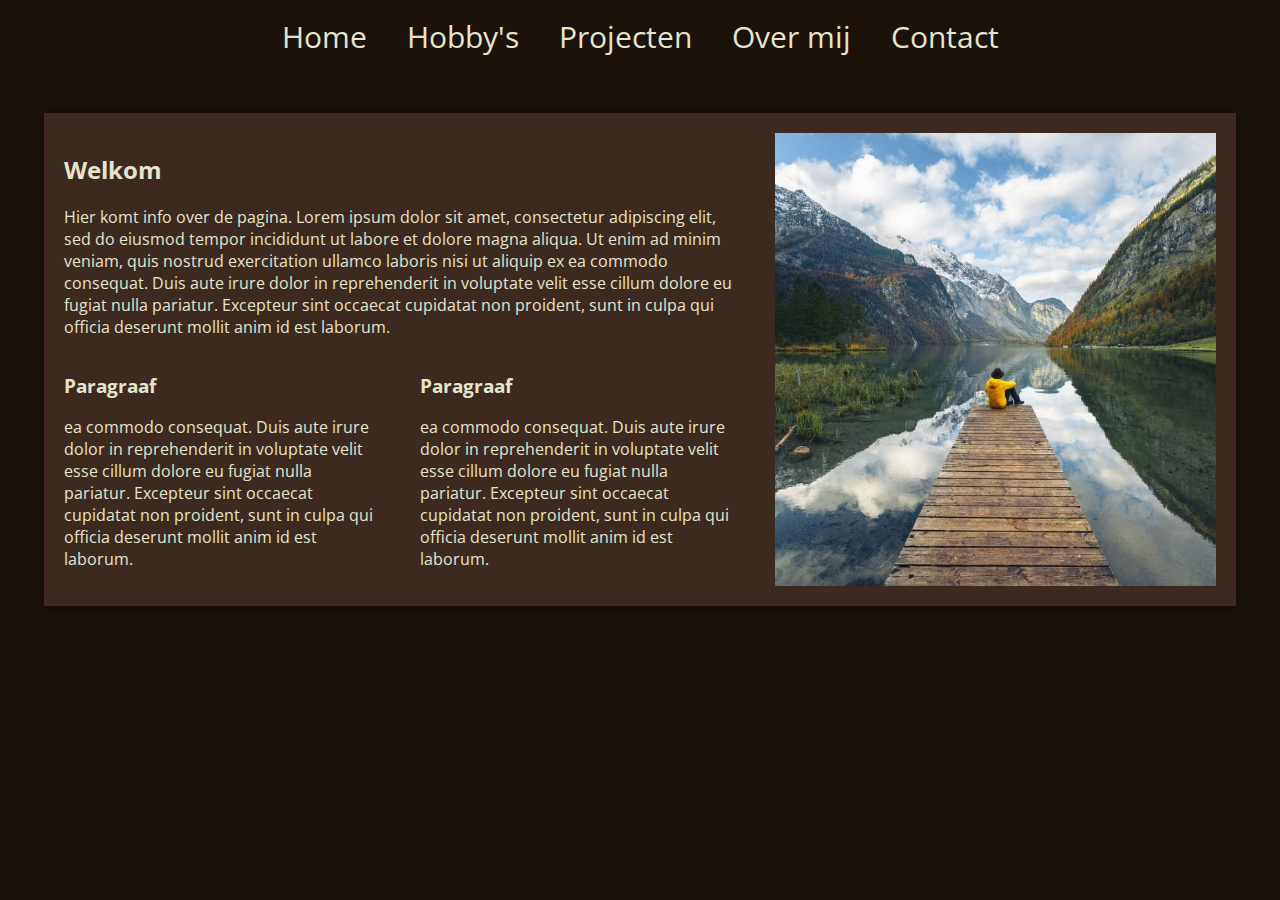
<file: Portfolio_Website/index.html>
<!DOCTYPE html>
<html lang="nl">
<head>
    <meta charset="UTF-8">
    <meta http-equiv="X-UA-Compatible" content="IE=edge">
    <meta name="viewport" content="width=device-width, initial-scale=1.0">
    <title>Marne</title>
    <link rel="shortcut icon" type="image/png" href="Images/marne.png">
    <link href="css/Style.css" rel="stylesheet">
    <script src="js/functions.js" defer></script>
</head>
<body id="body">
    <header>
        <div onclick="loadingSwitch()" class="loadingSwitch" id="loadingSwitch"></div>
        <a name="nav"></a>
        <nav>
            <ul class="menuList">
                <li class="listItem"><a href="index.html#nav" class="menuItem">Home</a></li>
                <li class="listItem"><a href="hobby.html" class="menuItem">Hobby's</a></li>
                <li class="listItem"><a href="projecten.html" class="menuItem">Projecten</a></li>
                <li class="listItem"><a href="over-mij.html" class="menuItem">Over mij</a></li>
                <li class="listItem"><a href="contact.html" class="menuItem">Contact</a></li>
            </ul>
        </nav>
    </header>

    <main>
        <div class="intro introHome">
            <div class="introHomeText">
                <section class="introHomeHeadText">
                    <h2>Welkom</h2>
                    <p>
                        Hier komt info over de pagina. Lorem ipsum dolor sit amet,
                        consectetur adipiscing elit, sed do eiusmod tempor incididunt
                        ut labore et dolore magna aliqua. Ut enim ad minim veniam,
                        quis nostrud exercitation ullamco laboris nisi ut aliquip ex
                        ea commodo consequat. Duis aute irure dolor in reprehenderit
                        in voluptate velit esse cillum dolore eu fugiat nulla pariatur.
                        Excepteur sint occaecat cupidatat non proident, sunt in culpa
                        qui officia deserunt mollit anim id est laborum.
                    </p>
                </section>
                <section class="introHomeP">
                    <h3>Paragraaf</h3>
                    <p>
                        ea commodo consequat. Duis aute irure dolor in reprehenderit
                        in voluptate velit esse cillum dolore eu fugiat nulla pariatur.
                        Excepteur sint occaecat cupidatat non proident, sunt in culpa
                        qui officia deserunt mollit anim id est laborum.
                    </p>
                </section>
                <section class="introHomeP">
                    <h3>Paragraaf</h3>
                    <p>
                        ea commodo consequat. Duis aute irure dolor in reprehenderit
                        in voluptate velit esse cillum dolore eu fugiat nulla pariatur.
                        Excepteur sint occaecat cupidatat non proident, sunt in culpa
                        qui officia deserunt mollit anim id est laborum.
                    </p>
                </section>
            </div>
            <img class="introHomeImg" src="Images/intro.jpg" alt="name">
        </div>
        <div class="activateFun" onclick="activateFun()"></div>
        <section class="sectionFunContainer" id="sectionFunContainer">
            <div class="sectionFun pictureHome">
                <h2>Wat kijkt Jeffrey?</h2>
                <img src="Images/indian.png" id="imgChange" alt="Jeffrey">
                <button onclick="changeImg()">Click me</button>
            </div>
            <div class="sectionFun magicBall">
                <h2>Magic 8 Ball</h2>
                <p>Stel een vraag en klik op de bal!</p>
                <input type="text" id="question">
                <div id="eightBall" class="eightBall">
                    <div class="answer">
                        <p id="eight">8</p>
                        <p id="answer"></p>
                    </div>
                </div>
            </div>
        </section>
    </main>
</body>
</html>
</file>
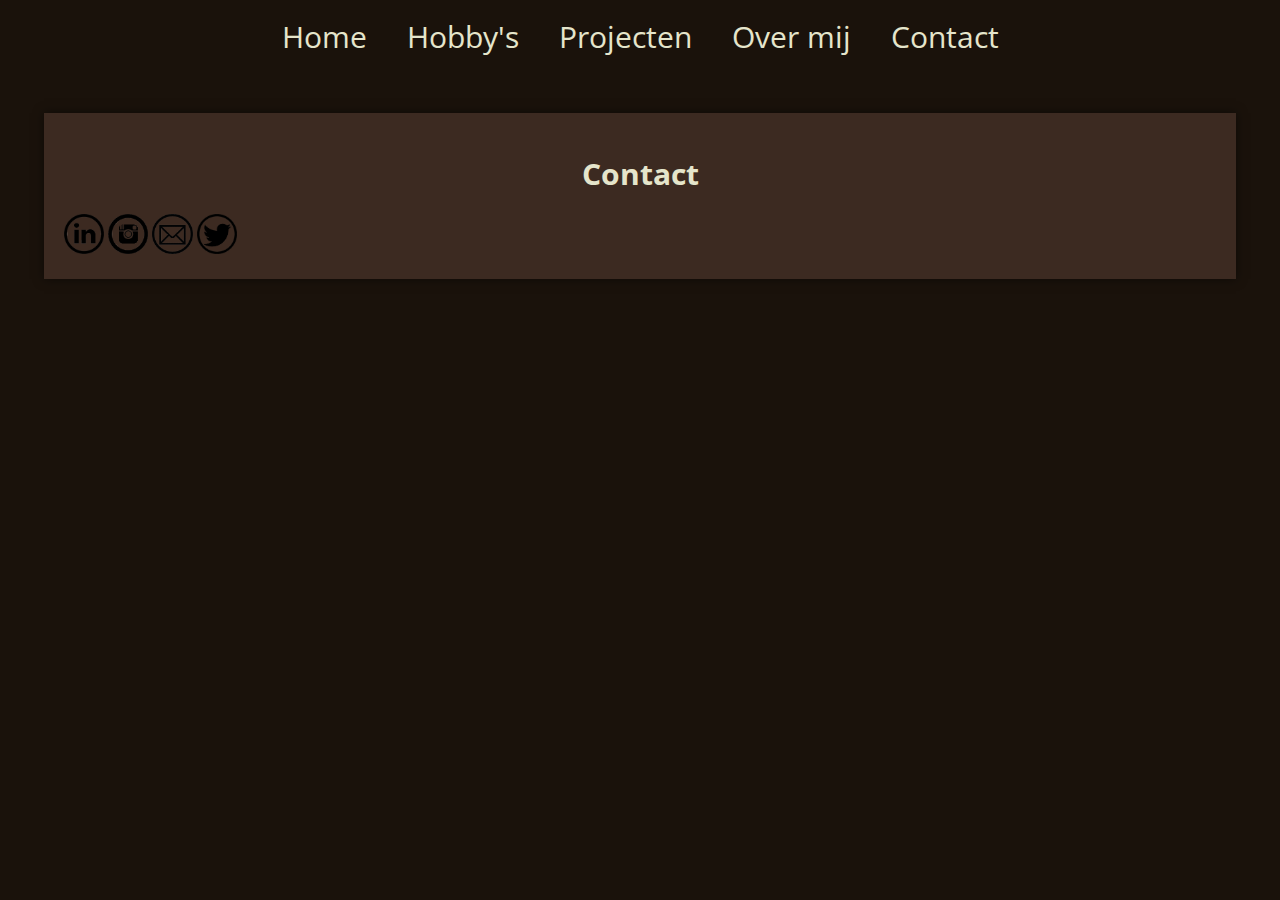
<file: Portfolio_Website/contact.html>
<!DOCTYPE html>
<html lang="nl">
<head>
  <meta charset="UTF-8">
  <meta http-equiv="X-UA-Compatible" content="IE=edge">
  <meta name="viewport" content="width=device-width, initial-scale=1.0">
  <title>Marne</title>
  <link rel="shortcut icon" type="image/png" href="Images/marne.png">
  <link href="css/Style.css" rel="stylesheet">
  <script src="js/functions.js" defer></script>
</head>
<body>
<header>
  <nav>
    <a name="nav"></a>
    <ul class="menuList">
      <li class="listItem"><a href="index.html#nav" class="menuItem">Home</a></li>
      <li class="listItem"><a href="hobby.html" class="menuItem">Hobby's</a></li>
      <li class="listItem"><a href="projecten.html" class="menuItem">Projecten</a></li>
      <li class="listItem"><a href="over-mij.html" class="menuItem">Over mij</a></li>
      <li class="listItem"><a href="contact.html" class="menuItem">Contact</a></li>
    </ul>
  </nav>
</header>
<main>
  <div class="intro ">
    <h1 class="pageTitle">Contact</h1>
    <section class="introContact">
      <a href="/" class="contactIcons"><img alt="linked in" src="Images/linkedInIconBlack.png"></a>
      <a href="https://www.instagram.com/marne.vd/" target="_blank" class="contactIcons"><img alt="instagram" src="Images/instagramIconBlack.png"></a>
      <a href="mailto: wil.stemmers@outlook.com" target="_blank" class="contactIcons"><img alt="e-mail" src="Images/mailIconBlack.png"></a>
      <a href="" class="contactIcons"><img alt="twitter" src="Images/twitterIconBlack.png"></a>
    </section>

  </div>
</main>
</body>
</html>
</file>
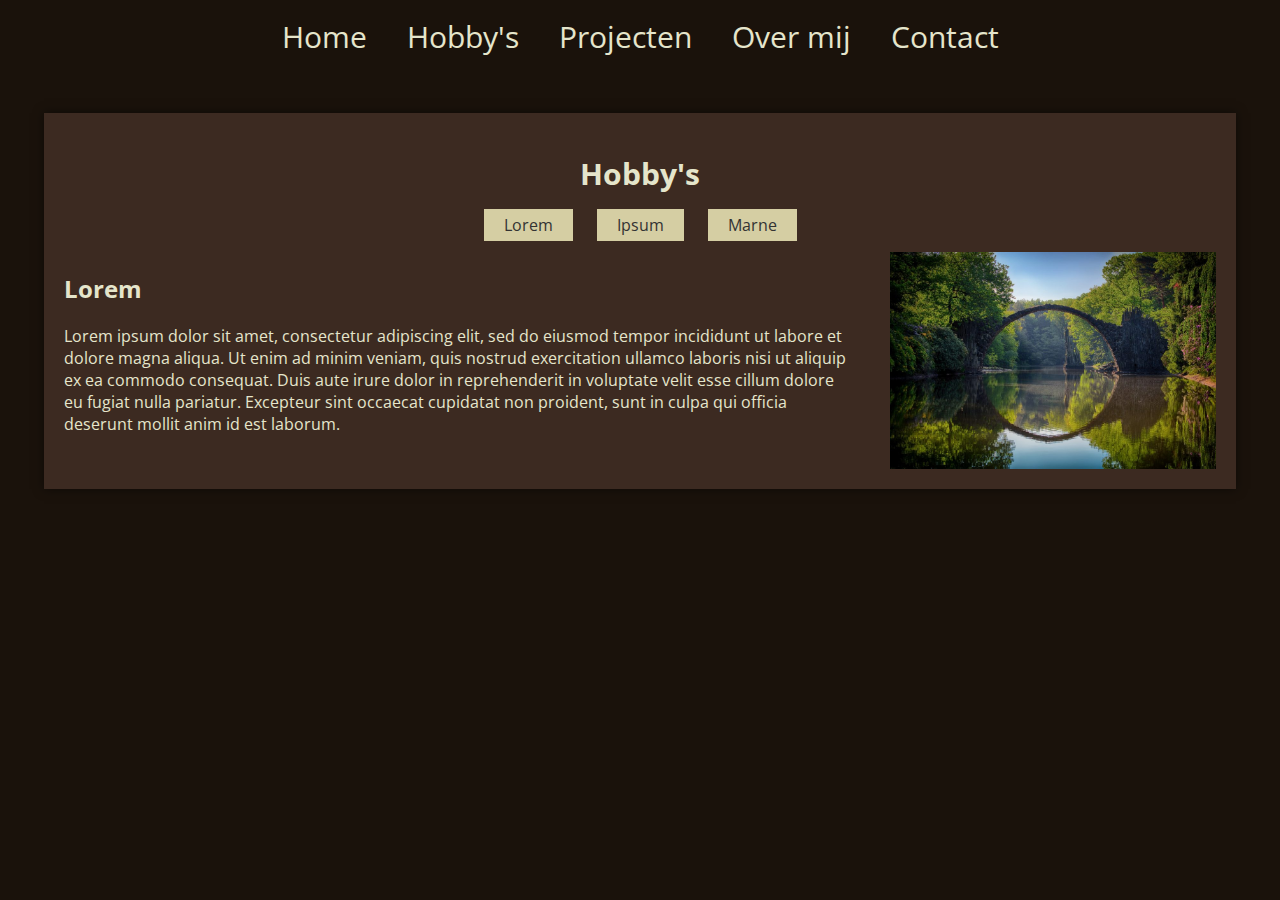
<file: Portfolio_Website/hobby.html>
<!DOCTYPE html>
<html lang="nl">
<head>
  <meta charset="UTF-8">
  <meta http-equiv="X-UA-Compatible" content="IE=edge">
  <meta name="viewport" content="width=device-width, initial-scale=1.0">
  <title>Marne</title>
  <link rel="shortcut icon" type="image/png" href="Images/marne.png">
  <link href="css/Style.css" rel="stylesheet">
  <script src="js/functions.js" defer></script>
</head>
<body>
  <header>
    <nav>
      <a name="nav"></a>
      <ul class="menuList">
        <li class="listItem"><a href="index.html#nav" class="menuItem">Home</a></li>
        <li class="listItem"><a href="hobby.html" class="menuItem">Hobby's</a></li>
        <li class="listItem"><a href="projecten.html" class="menuItem">Projecten</a></li>
        <li class="listItem"><a href="over-mij.html" class="menuItem">Over mij</a></li>
        <li class="listItem"><a href="contact.html" class="menuItem">Contact</a></li>
      </ul>
    </nav>
  </header>
  <main>
    <div class="intro introHobby">
      <h1 class="pageTitle">Hobby's</h1>
      <ul class="introHobbyList">
        <li class="introHobbyListItem" onclick="hobbySection(1)">Lorem</li>
        <li class="introHobbyListItem" onclick="hobbySection(2)">Ipsum</li>
        <li class="introHobbyListItem" onclick="hobbySection(3)">Marne</li>
      </ul>
      <div class="introHobbySections">
        <section class="introHobbyText" id="section1">
          <h2>Lorem</h2>
          <p>
            Lorem ipsum dolor sit amet, consectetur adipiscing elit, sed do eiusmod
            tempor incididunt ut labore et dolore magna aliqua. Ut enim ad minim veniam,
            quis nostrud exercitation ullamco laboris nisi ut aliquip ex ea commodo consequat.
            Duis aute irure dolor in reprehenderit in voluptate velit esse cillum dolore eu
            fugiat nulla pariatur. Excepteur sint occaecat cupidatat non proident, sunt in
            culpa qui officia deserunt mollit anim id est laborum.
          </p>
        </section>
        <img src="Images/hobby-s1.jpg" alt="hobby s1" class="introHobbyImg" id="sectionImg1">
        <section class="introHobbyText" id="section2">
          <h2>Ipsum</h2>
          <p>
            Lorem ipsum dolor sit amet, consectetur adipiscing elit, sed do eiusmod
            tempor incididunt ut labore et dolore magna aliqua. Ut enim ad minim veniam,
            quis nostrud exercitation ullamco laboris nisi ut aliquip ex ea commodo consequat.
            Duis aute irure dolor in reprehenderit in voluptate velit esse cillum dolore eu
            fugiat nulla pariatur. Excepteur sint occaecat cupidatat non proident, sunt in
            culpa qui officia deserunt mollit anim id est laborum.
          </p>
        </section>
        <img src="Images/hobby-s2.jpg" alt="hobby s2" class="introHobbyImg" id="sectionImg2">
        <section class="introHobbyText" id="section3">
          <h2>Marne</h2>
          <p>
            Lorem ipsum dolor sit amet, consectetur adipiscing elit, sed do eiusmod
            tempor incididunt ut labore et dolore magna aliqua. Ut enim ad minim veniam,
            quis nostrud exercitation ullamco laboris nisi ut aliquip ex ea commodo consequat.
            Duis aute irure dolor in reprehenderit in voluptate velit esse cillum dolore eu
            fugiat nulla pariatur. Excepteur sint occaecat cupidatat non proident, sunt in
            culpa qui officia deserunt mollit anim id est laborum.
          </p>
        </section>
        <img src="Images/hobby-s3.jpg" alt="hobby s3" class="introHobbyImg" id="sectionImg3">
      </div>
    </div>
  </main>
</body>
</html>
</file>
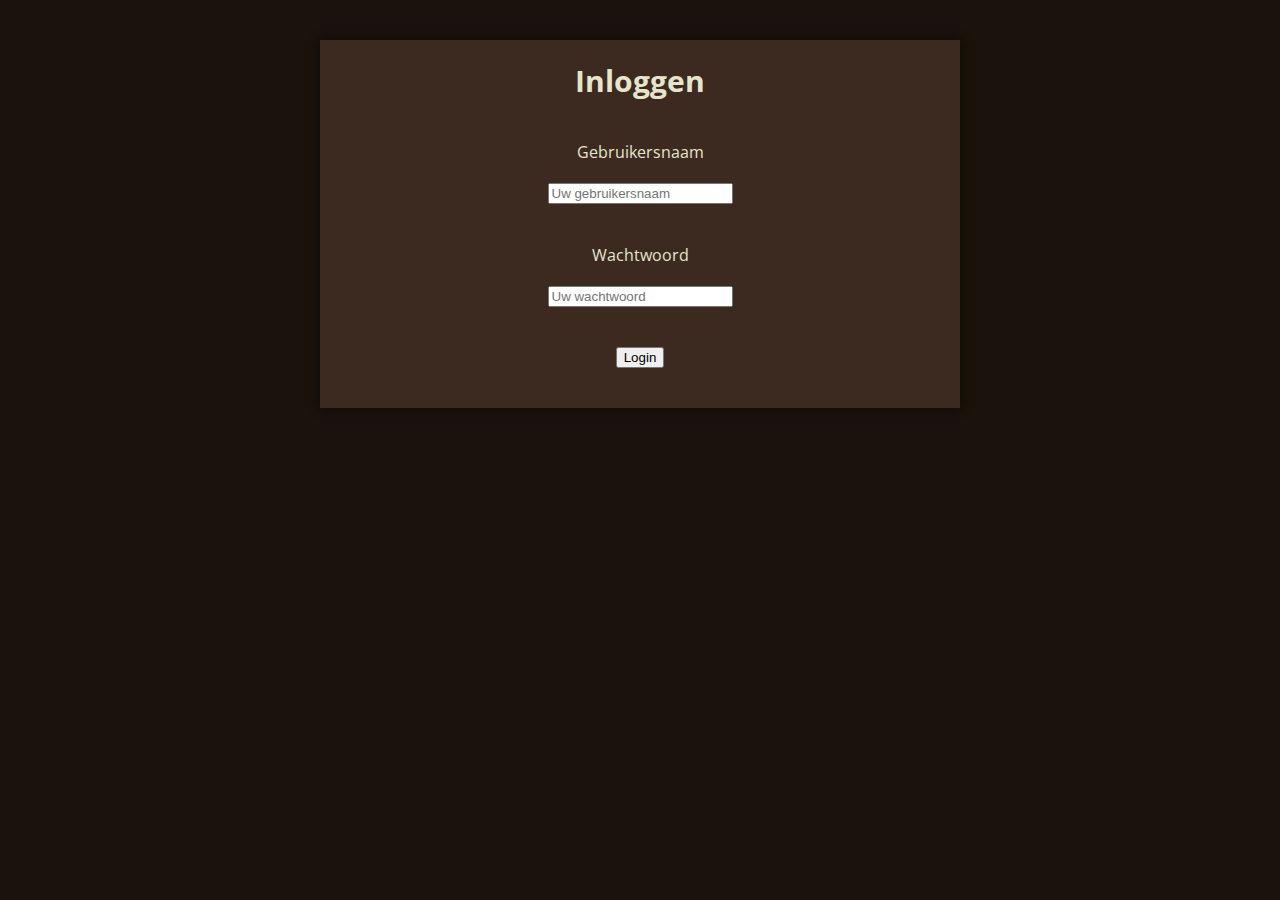
<file: Portfolio_Website/login.html>
<!DOCTYPE html>
<html lang="nl">
<head>
    <meta charset="UTF-8">
    <meta http-equiv="X-UA-Compatible" content="IE=edge">
    <meta name="viewport" content="width=device-width, initial-scale=1.0">
    <title>Marne</title>
    <link rel="shortcut icon" type="image/png" href="Images/marne.png">
    <link href="css/Style.css" rel="stylesheet">
</head>
<body>
<main>
    <div class="intro introLogin">
    <h1 class="pageTitle">Inloggen</h1>
    <form action="index.html" method="post" class="loginForm">
        <label class="loginFormLabel">Gebruikersnaam</label>
        <input type="text" placeholder="Uw gebruikersnaam" name="uname" required>

        <label class="loginFormLabel">Wachtwoord</label>
        <input type="password" placeholder="Uw wachtwoord" name="password" required>

        <button type="submit" class="loginFormLabel">Login</button>
    </form>

    </div>

</main>
</body>
</html>
</file>
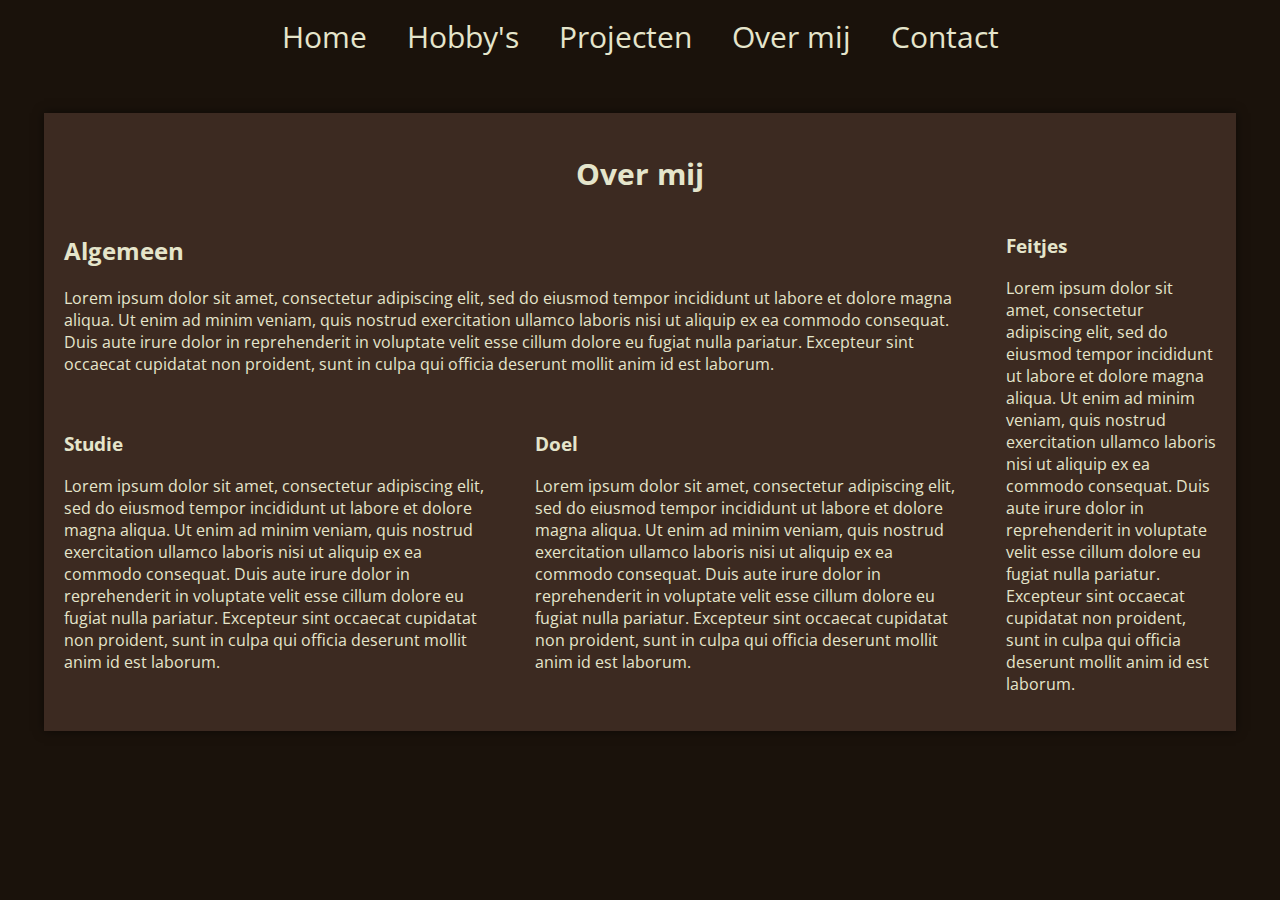
<file: Portfolio_Website/over-mij.html>
<!DOCTYPE html>
<html lang="nl">
<head>
  <meta charset="UTF-8">
  <meta http-equiv="X-UA-Compatible" content="IE=edge">
  <meta name="viewport" content="width=device-width, initial-scale=1.0">
  <title>Marne</title>
  <link rel="shortcut icon" type="image/png" href="Images/marne.png">
  <link href="css/Style.css" rel="stylesheet">
  <script src="js/functions.js" defer></script>
</head>
<body>
<header>
  <nav>
    <a name="nav"></a>
    <ul class="menuList">
      <li class="listItem"><a href="index.html#nav" class="menuItem">Home</a></li>
      <li class="listItem"><a href="hobby.html" class="menuItem">Hobby's</a></li>
      <li class="listItem"><a href="projecten.html" class="menuItem">Projecten</a></li>
      <li class="listItem"><a href="over-mij.html" class="menuItem">Over mij</a></li>
      <li class="listItem"><a href="contact.html" class="menuItem">Contact</a></li>
    </ul>
  </nav>
</header>
<main>
  <div class="intro introOverMij">
    <h1 class="pageTitle">Over mij</h1>
    <div class="introOverMijSections">
      <section class="introOverMijSectionsMain">
        <article class="introOverMijHeadText">
          <h2>Algemeen</h2>
          <p>
            Lorem ipsum dolor sit amet, consectetur adipiscing elit,
            sed do eiusmod tempor incididunt ut labore et dolore magna
            aliqua. Ut enim ad minim veniam, quis nostrud exercitation
            ullamco laboris nisi ut aliquip ex ea commodo consequat.
            Duis aute irure dolor in reprehenderit in voluptate velit
            esse cillum dolore eu fugiat nulla pariatur. Excepteur sint
            occaecat cupidatat non proident, sunt in culpa qui officia
            deserunt mollit anim id est laborum.
          </p>
        </article>
        <article class="introOverMijP">
          <h3>Studie</h3>
          <p>
            Lorem ipsum dolor sit amet, consectetur adipiscing elit,
            sed do eiusmod tempor incididunt ut labore et dolore magna
            aliqua. Ut enim ad minim veniam, quis nostrud exercitation
            ullamco laboris nisi ut aliquip ex ea commodo consequat.
            Duis aute irure dolor in reprehenderit in voluptate velit
            esse cillum dolore eu fugiat nulla pariatur. Excepteur sint
            occaecat cupidatat non proident, sunt in culpa qui officia
            deserunt mollit anim id est laborum.
          </p>
        </article>
        <article class="introOverMijP">
          <h3>Doel</h3>
          <p>
            Lorem ipsum dolor sit amet, consectetur adipiscing elit,
            sed do eiusmod tempor incididunt ut labore et dolore magna
            aliqua. Ut enim ad minim veniam, quis nostrud exercitation
            ullamco laboris nisi ut aliquip ex ea commodo consequat.
            Duis aute irure dolor in reprehenderit in voluptate velit
            esse cillum dolore eu fugiat nulla pariatur. Excepteur sint
            occaecat cupidatat non proident, sunt in culpa qui officia
            deserunt mollit anim id est laborum.
          </p>
        </article>
      </section>
      <section class="introOverMijSidebar">
        <article>
          <h3>Feitjes</h3>
          <p>
            Lorem ipsum dolor sit amet, consectetur adipiscing elit,
            sed do eiusmod tempor incididunt ut labore et dolore magna
            aliqua. Ut enim ad minim veniam, quis nostrud exercitation
            ullamco laboris nisi ut aliquip ex ea commodo consequat.
            Duis aute irure dolor in reprehenderit in voluptate velit
            esse cillum dolore eu fugiat nulla pariatur. Excepteur sint
            occaecat cupidatat non proident, sunt in culpa qui officia
            deserunt mollit anim id est laborum.
          </p>
        </article>
      </section>
    </div>
  </div>
</main>
</body>
</html>
</file>
<file: Portfolio_Website/css/Style.css>
header .navLoginImg{width:40px;margin:30px}header nav .menuList{display:flex;justify-content:center;padding:0;column-gap:20px}header nav .menuList .listItem{list-style:none;margin:0}header nav .menuList .listItem .menuItem{font-size:30px;color:#E5E5CB;text-decoration:none;padding:10px}header nav .menuList .listItem .menuItem .navHomeImg{height:32px}header nav .menuList .listItem .menuItem:hover{color:lightgray;text-shadow:0 0 7px #000, 0 0 10px #000, 0 0 21px #000}header .heroHome{display:flex;flex-flow:column;justify-content:center;row-gap:40px;background-image:url("../Images/background.jpg");height:100vh;width:100%;background-repeat:no-repeat;background-position:center;background-size:cover;text-align:center;color:white}header .heroHome h1{margin:0;font-size:100px;top:200px}header .heroHome p{margin:0;font-size:30px;top:150px}footer{background-color:#304146;height:60px;padding-top:20px;position:relative}footer .loginButton{height:50px;width:50px;position:fixed;top:0;left:0;text-decoration:none;color:white;cursor:unset;z-index:999}footer .footerList{margin:0;padding:0;display:flex;justify-content:center;column-gap:20px}footer .footerList .footerListItem{color:white;list-style:none;height:40px;width:130px;text-align:center}footer .footerList .footerListItem .footerLink{text-decoration:none;color:white}footer .footerList .footerListItem .footerLink img{height:40px}footer .footerList .footerListItem:nth-of-type(3){font-size:25px}footer .arrowUp{text-decoration:none;color:white;position:absolute;right:30px;bottom:30px}main{display:flex;flex-flow:column;margin-bottom:50px}main .intro{width:90%;margin:40px auto;padding:20px;background-color:#3C2A21;box-shadow:var(--schadowSections)}main .intro .pageTitle{text-align:center;font-size:30px}main .introHome{display:flex;justify-content:space-between}main .introHome .introHomeText{width:calc(60% - 20px);display:flex;flex-wrap:wrap;justify-content:space-between}main .introHome .introHomeText .introHomeP{width:calc(50% - 20px)}main .introHome .introHomeImg{width:calc(40% - 20px);height:auto}main .introHobby .introHobbyList{padding:0;text-align:center}main .introHobby .introHobbyListItem{background-color:#D5CEA3;color:#333333;display:inline;list-style:none;margin:0 10px;padding:5px 20px;cursor:pointer}main .introHobby .introHobbyListItem:hover{background-color:#9a936b;color:#ffffff}main .introHobby .introHobbySections{display:flex;flex-wrap:wrap;justify-content:space-between}main .introHobby .introHobbySections .introHobbyText{width:calc(70% - 20px);display:none}main .introHobby .introHobbySections #section1,main .introHobby .introHobbySections #sectionImg1{display:block}main .introHobby .introHobbySections .introHobbyImg{width:calc(30% - 20px);display:none}main .introProjecten .sectionProjects{display:flex;flex-flow:column}main .introProjecten .sectionProjects .overlayProjects{background-color:rgba(0,0,0,0.5);z-index:9;display:none;width:100%;height:100%;position:fixed;top:0;left:0}main .introProjecten .sectionProjects .sectionProject .projectTitle{display:flex;justify-content:space-between;align-items:flex-end}main .introProjecten .sectionProjects .sectionProject .projectTitle h3{margin-bottom:0}main .introProjecten .sectionProjects .sectionProject p{width:60%}main .introProjecten .sectionProjects .sectionProject .imgLogo{background-color:white;height:100px}main .introProjecten .sectionProjects .sectionProject .sectionImages{display:flex;justify-content:flex-start;gap:20px;flex-wrap:wrap}main .introProjecten .sectionProjects .sectionProject .sectionImages .imgWebsiteContainer{cursor:pointer}main .introProjecten .sectionProjects .sectionProject .sectionImages .imgWebsiteContainer .imgWebsite{width:28vw;min-width:500px;height:260px}main .introProjecten .sectionProjects .sectionProject .sectionImages .imgWebsiteContainerPopUp{display:none}main .introProjecten .sectionProjects .sectionProject .sectionImages .popUpActive{display:block !important;z-index:10;width:70vw;position:fixed;top:50%;left:50%;transform:translate(-50%, -50%)}main .introProjecten .sectionProjects .sectionProject .sectionImages .popUpActive .imgWebsite{width:70vw}main .introProjecten .sectionProjects .sectionProject .sectionImages .popUpActive .closePopUp{z-index:11;font-size:30px;cursor:pointer;position:absolute;top:8px;right:16px;color:#a5a5a5}main .introOverMij .introOverMijSections{display:flex;justify-content:space-between}main .introOverMij .introOverMijSections .introOverMijSectionsMain{width:calc(80% - 20px);display:flex;flex-wrap:wrap;justify-content:space-between}main .introOverMij .introOverMijSections .introOverMijSectionsMain .introOverMijHeadText{width:100%}main .introOverMij .introOverMijSections .introOverMijSectionsMain .introOverMijP{width:calc(50% - 20px)}main .introOverMij .introOverMijSections .introOverMijSidebar{width:calc(20% - 20px)}main .introLogin{width:50%;padding:0;margin:40px 25%}main .introLogin .loginForm{display:flex;flex-flow:column;align-items:center;row-gap:20px;margin-bottom:40px}main .introLogin .loginForm .loginFormLabel{margin-top:20px}main .introContact .contactIcons{text-decoration:none;color:white}main .introContact .contactIcons img{height:40px}.activateFun{height:50px;width:50px;position:fixed;top:0;right:0;z-index:999}.sectionFunContainer{display:none}.sectionFun{width:100%;display:flex;align-items:center;flex-flow:column;text-align:center;row-gap:30px;margin-bottom:40px}.pictureHome #imgChange{width:700px}.magicBall{row-gap:10px}.magicBall .eightBall{background-color:black;border:1px solid black;border-radius:50%;width:300px;height:300px;margin:0 auto;margin-bottom:30px;margin-top:30px}.magicBall .eightBall .answer{background-color:#333;border:1px solid #333;border-radius:50%;width:50%;height:50%;margin:25% auto;cursor:pointer}.magicBall .eightBall .answer #eight{font-size:65px;margin:20% auto;color:white}.magicBall .eightBall .answer #answer{padding:23px;color:lightblue;letter-spacing:2px;font-size:18px}.magicBall p{margin:0}.loadingSwitch{height:50px;width:50px;position:fixed;bottom:0;left:0;z-index:999}.loading{cursor:wait}@font-face{font-family:"OpenSans";src:url("../fonts/OpenSans-VariableFont_wdth,wght.ttf")}:root{--schadowSections: 0 0 10px rgba(0, 0, 0, 0.5)}body{margin:0;background-color:#1A120B;font-family:OpenSans;color:#E5E5CB}.breakLine{width:100%;height:0;border-top:rgba(18,95,157,0.7) 7px solid}
</file>
